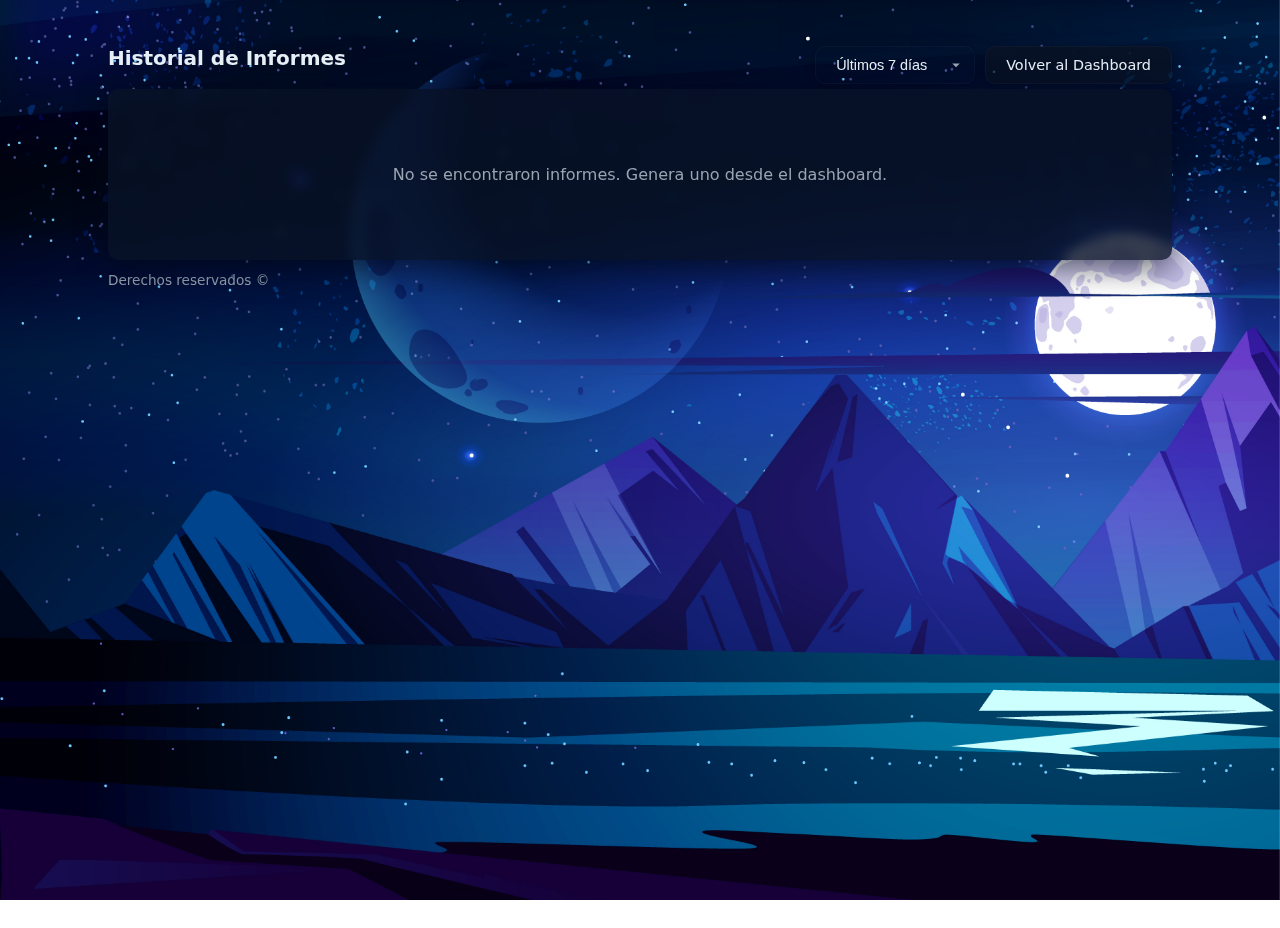
<file: report.html>
<!DOCTYPE html>
<html lang="es">
<head>
    <meta charset="UTF-8">
    <meta name="viewport" content="width=device-width, initial-scale=1.0">
    <title>Informes de los Últimos 7 Días</title>
    <link rel="stylesheet" href="css/style.css">
</head>
<body>
    <main class="wrap">
        <header class="header">
            <h1>Historial de Informes</h1>
            <br>
            <div class="report-actions">
                <select id="date-range" class="report-button">
                    <option value="7">Últimos 7 días</option>
                    <option value="15">Últimos 15 días</option>
                    <option value="30">Últimos 30 días</option>
                    <option value="all">Todos</option>
                </select>
                <a href="index.html" class="report-button">Volver al Dashboard</a>
            </div>
        </header>
        <section id="reports-container" class="report-content-area">
            <!-- Los informes se cargarán aquí dinámicamente -->
        </section>
        <footer class="footer">Derechos reservados ©</footer>
    </main>
    <script src="js/report.js"></script>
</body>
</html>
</file>
<file: css/style.css>
:root{
  --bg: #0b1220;
  --card: #071226;
  --text: #e6eef6;
  --muted: #9aa4b2;
  --glass: rgba(255,255,255,0.03);
  --radius: 10px;
}
/*esta monda es lo que dice como se ve la pagina*/
*{box-sizing:border-box}

body::before {
    content: "";
    position: absolute;
    top: 0;
    left: 0;
    right: 0;
    bottom: 0;
    position: fixed;
    background-image: url(../images/fondo.jpg);
    background-repeat: no-repeat;
    background-size: cover;
    z-index: -1;
}

html,body{
  height:100%;
  margin:0;
  font-family:Inter,system-ui,Segoe UI,Roboto,Arial;
  color:var(--text);
  background-attachment: fixed;
}

.wrap{
  max-width:1100px;
  margin:28px auto;
  padding:18px
}

.header {
  position: relative;
}

.header h1{margin:0;font-size:1.25rem}

.sub{
  margin:6px 0 18px;
  color:var(--muted);
  font-size:0.95rem;

}

.grid-charts{
  display:grid;
  grid-template-columns: repeat(3, 1fr);
  gap:14px;
  align-items:stretch;
}

/* carta para cada canvas */
.card{
  background: linear-gradient(180deg,var(--card), rgba(10,16,30,0.6));
  border-radius: var(--radius);
  padding:10px;
  height:220px;
  box-shadow: 0 8px 30px rgba(2,6,23,0.6);
  display:flex;
  align-items:stretch;
  backdrop-filter: blur(6px);
}

canvas{
  width:100% !important; 
  height:100% !important; 
  display:block}

/* footer */
.footer{margin-top:12px;color:var(--muted);font-size:0.85rem}

/* responsive */
@media (max-width:900px){
  .grid-charts{ grid-template-columns: 1fr; }
  .card.wide{ grid-column: auto }
  .card{ height:280px }
}

.report-actions {
  position: absolute;
  top: 0;
  right: 0;
  display: flex;
  gap: 10px;
}

.report-button {
  background: linear-gradient(180deg, var(--card), rgba(10, 16, 30, 0.6));
  border: 1px solid var(--glass);
  color: var(--text);
  padding: 10px 20px;
  border-radius: var(--radius);
  text-decoration: none;
  font-size: 0.9rem;
  font-weight: 500;
  transition: all 0.2s ease-in-out;
  box-shadow: 0 4px 15px rgba(2, 6, 23, 0.4);
  cursor: pointer;
}

.report-button:hover {
  transform: translateY(-2px);
  box-shadow: 0 8px 30px rgba(2, 6, 23, 0.6);
}

.report-content-area {
  background: rgba(7, 18, 38, 0.8);
  padding: 20px;
  border-radius: var(--radius);
  box-shadow: 0 8px 30px rgba(2, 6, 23, 0.6);
  backdrop-filter: blur(6px);
}

/* ============ REPORT PAGE STYLES ============ */

.report-item {
  background: linear-gradient(135deg, rgba(7, 18, 38, 0.9), rgba(15, 30, 60, 0.8));
  border: 1px solid rgba(255, 255, 255, 0.05);
  border-radius: var(--radius);
  padding: 24px;
  margin-bottom: 20px;
  box-shadow: 0 4px 20px rgba(0, 0, 0, 0.3);
  transition: transform 0.2s ease, box-shadow 0.2s ease;
}

.report-item:hover {
  transform: translateY(-3px);
  box-shadow: 0 8px 30px rgba(0, 0, 0, 0.4);
}

.report-item.not-found {
  opacity: 0.5;
  border: 1px dashed rgba(255, 255, 255, 0.1);
}

.report-item h2 {
  margin: 0 0 20px 0;
  font-size: 1.3rem;
  color: #60a5fa;
  border-bottom: 1px solid rgba(96, 165, 250, 0.2);
  padding-bottom: 12px;
}

.report-item h3 {
  margin: 18px 0 10px 0;
  font-size: 1rem;
  color: #a5b4fc;
  font-weight: 600;
}

.report-item p {
  margin: 0;
  color: var(--text);
  line-height: 1.6;
  font-size: 0.95rem;
}

.report-item ul {
  margin: 8px 0;
  padding-left: 20px;
  color: var(--text);
}

.report-item li {
  margin-bottom: 6px;
  line-height: 1.5;
  font-size: 0.95rem;
}

/* Select dropdown styling */
#date-range {
  appearance: none;
  -webkit-appearance: none;
  background: linear-gradient(180deg, var(--card), rgba(10, 16, 30, 0.8));
  background-image: url("data:image/svg+xml,%3Csvg xmlns='http://www.w3.org/2000/svg' width='12' height='12' fill='%239aa4b2' viewBox='0 0 16 16'%3E%3Cpath d='M8 11L3 6h10l-5 5z'/%3E%3C/svg%3E");
  background-repeat: no-repeat;
  background-position: right 12px center;
  padding-right: 36px;
  min-width: 160px;
}

#date-range:focus {
  outline: none;
  border-color: #60a5fa;
  box-shadow: 0 0 0 2px rgba(96, 165, 250, 0.2);
}

#date-range option {
  background: var(--card);
  color: var(--text);
  padding: 10px;
}

/* Loading state */
.report-content-area > p {
  text-align: center;
  color: var(--muted);
  padding: 40px;
  font-size: 1rem;
}

/* ========== NUEVO DISEÑO DE REPORTES ========== */

.report-header {
  display: flex;
  justify-content: space-between;
  align-items: center;
  margin-bottom: 20px;
  flex-wrap: wrap;
  gap: 10px;
}

.report-header h2 {
  margin: 0;
  font-size: 1.4rem;
}

.status-badge {
  padding: 6px 14px;
  border-radius: 20px;
  font-size: 0.85rem;
  font-weight: 600;
  text-transform: uppercase;
}

.status-optimal { background: linear-gradient(135deg, #10b981, #059669); color: white; }
.status-stable { background: linear-gradient(135deg, #3b82f6, #2563eb); color: white; }
.status-variable { background: linear-gradient(135deg, #f59e0b, #d97706); color: white; }
.status-alert { background: linear-gradient(135deg, #ef4444, #dc2626); color: white; }
.status-critical { background: linear-gradient(135deg, #7f1d1d, #991b1b); color: white; }

.report-meta {
  display: flex;
  gap: 20px;
  padding: 12px 16px;
  background: var(--glass);
  border-radius: var(--radius);
  margin-bottom: 20px;
  flex-wrap: wrap;
  font-size: 0.9rem;
  color: var(--muted);
}

.report-section {
  margin-bottom: 24px;
  padding: 16px;
  background: var(--glass);
  border-radius: var(--radius);
  border-left: 3px solid rgba(255,255,255,0.1);
}

.report-section h3 {
  margin: 0 0 12px 0;
  font-size: 1.1rem;
  color: var(--text);
}

.executive-summary {
  font-size: 1rem;
  line-height: 1.6;
  color: var(--text);
}

/* Comfort Index */
.comfort-meter {
  text-align: center;
}

.comfort-value {
  font-size: 2rem;
  font-weight: 700;
  background: linear-gradient(135deg, #10b981, #3b82f6);
  -webkit-background-clip: text;
  -webkit-text-fill-color: transparent;
  background-clip: text;
}

.comfort-bar {
  height: 12px;
  background: rgba(255,255,255,0.1);
  border-radius: 6px;
  margin: 12px 0;
  overflow: hidden;
}

.comfort-fill {
  height: 100%;
  background: linear-gradient(90deg, #10b981, #3b82f6, #8b5cf6);
  border-radius: 6px;
  transition: width 0.5s ease;
}

/* Variables Grid */
.variables-grid {
  display: grid;
  grid-template-columns: repeat(auto-fit, minmax(280px, 1fr));
  gap: 16px;
}

.variable-card {
  background: rgba(255,255,255,0.02);
  border: 1px solid rgba(255,255,255,0.05);
  border-radius: var(--radius);
  padding: 16px;
}

.variable-card.no-data {
  opacity: 0.5;
}

.variable-card h4 {
  margin: 0 0 12px 0;
  font-size: 1rem;
  color: var(--text);
}

.variable-stats {
  display: flex;
  justify-content: space-between;
  margin-bottom: 12px;
}

.stat {
  text-align: center;
}

.stat-label {
  display: block;
  font-size: 0.75rem;
  color: var(--muted);
  margin-bottom: 4px;
}

.stat-value {
  font-size: 1.1rem;
  font-weight: 600;
  color: var(--text);
}

.variable-trend {
  padding: 8px;
  background: rgba(255,255,255,0.03);
  border-radius: 6px;
  text-align: center;
  font-size: 0.9rem;
  margin-bottom: 10px;
}

.variable-interpretation,
.variable-status,
.variable-action,
.variable-forecast {
  font-size: 0.85rem;
  color: var(--muted);
  margin: 6px 0 0 0;
  line-height: 1.4;
}

/* Correlations */
.correlations-list {
  list-style: none;
  padding: 0;
  margin: 0;
}

.correlations-list li {
  padding: 8px 12px;
  background: rgba(59, 130, 246, 0.1);
  border-left: 3px solid #3b82f6;
  margin-bottom: 8px;
  border-radius: 0 6px 6px 0;
}

/* Anomalies */
.anomalies-list {
  display: flex;
  flex-direction: column;
  gap: 12px;
}

.anomaly-item {
  padding: 12px;
  border-radius: var(--radius);
  background: rgba(239, 68, 68, 0.1);
  border-left: 3px solid #ef4444;
}

.anomaly-item.severity-baja {
  background: rgba(251, 191, 36, 0.1);
  border-left-color: #fbbf24;
}

.anomaly-item.severity-alta {
  background: rgba(220, 38, 38, 0.15);
  border-left-color: #dc2626;
}

.anomaly-header {
  display: flex;
  gap: 12px;
  margin-bottom: 8px;
  font-size: 0.85rem;
}

.anomaly-time {
  color: var(--muted);
}

.anomaly-type {
  font-weight: 600;
}

.anomaly-severity {
  text-transform: uppercase;
  font-size: 0.75rem;
  padding: 2px 8px;
  background: rgba(255,255,255,0.1);
  border-radius: 4px;
}

.anomaly-cause {
  font-size: 0.85rem;
  color: #fbbf24;
  margin-top: 8px;
}

/* Alerts */
.alerts-section {
  border-left-color: #ef4444;
}

.alert-item {
  padding: 12px;
  background: rgba(239, 68, 68, 0.1);
  border-radius: 6px;
  margin-bottom: 10px;
}

.alert-action {
  margin-top: 8px;
  font-size: 0.9rem;
  color: #10b981;
}

/* Recommendations */
.recommendations-list {
  list-style: none;
  padding: 0;
  margin: 0;
}

.recommendations-list li {
  padding: 10px 12px;
  background: rgba(16, 185, 129, 0.1);
  border-left: 3px solid #10b981;
  margin-bottom: 8px;
  border-radius: 0 6px 6px 0;
}

/* Observations */
.observations {
  line-height: 1.7;
  white-space: pre-line;
}

/* Quality Section */
.quality-section {
  border-left-color: #8b5cf6;
}

.quality-info {
  display: flex;
  gap: 20px;
  flex-wrap: wrap;
}

.quality-info span {
  padding: 6px 12px;
  background: rgba(255,255,255,0.05);
  border-radius: 6px;
  font-size: 0.9rem;
}

.quality-info .problematic {
  color: #fbbf24;
}

.quality-info .ok {
  color: #10b981;
}

/* Responsive adjustments for report page */
@media (max-width: 600px) {
  .report-actions {
    position: relative;
    flex-direction: column;
    margin-top: 15px;
  }
  
  .report-item {
    padding: 16px;
  }
  
  .report-item h2 {
    font-size: 1.1rem;
  }
  
  #date-range {
    width: 100%;
  }
  
  .report-header {
    flex-direction: column;
    align-items: flex-start;
  }
  
  .report-meta {
    flex-direction: column;
    gap: 8px;
  }
  
  .variables-grid {
    grid-template-columns: 1fr;
  }
  
  .quality-info {
    flex-direction: column;
    gap: 8px;
  }
}
</file>
